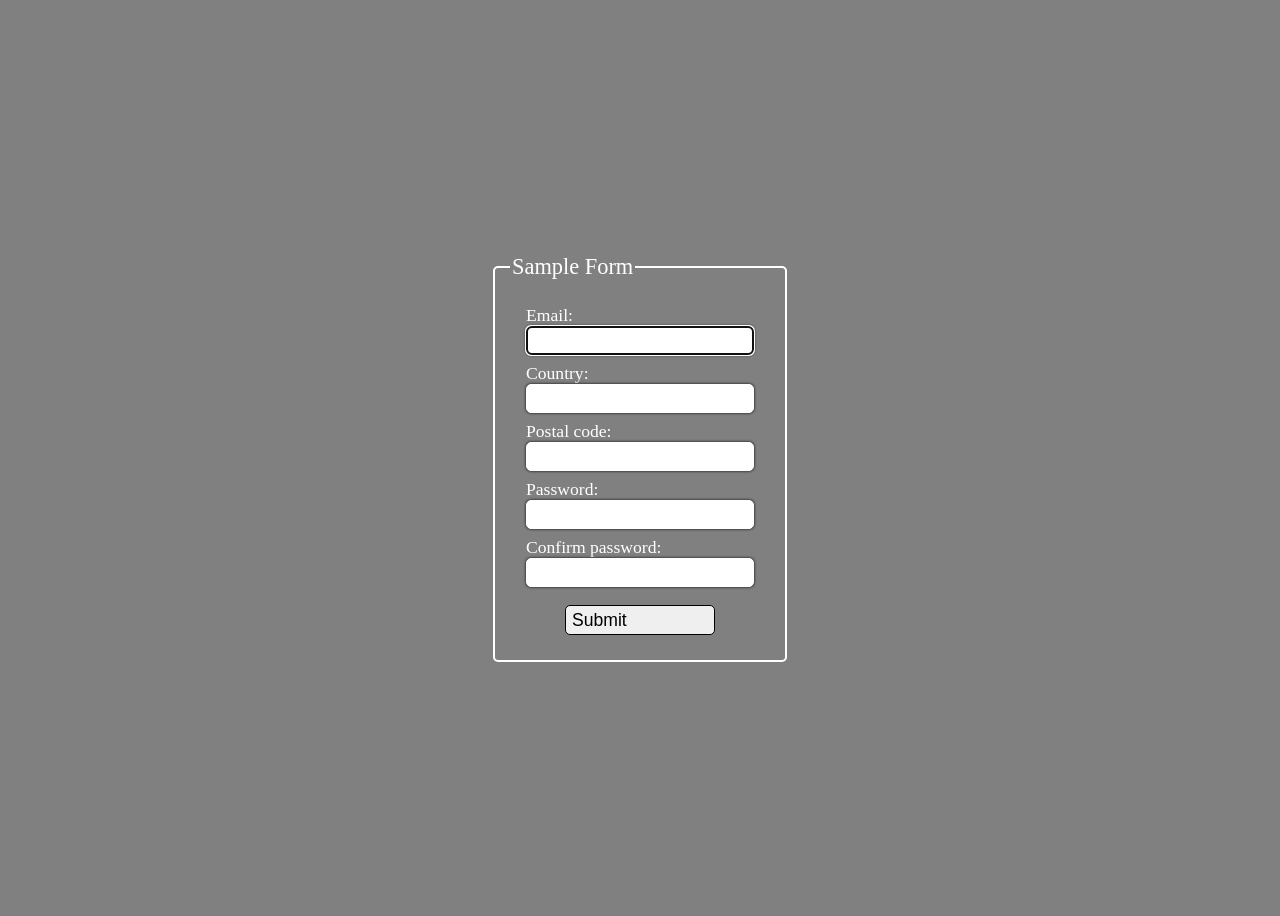
<file: custom-form-validation/index.html>
<!DOCTYPE html>
<html lang="en">
  <head>
    <meta charset="UTF-8" />
    <meta name="viewport" content="width=device-width, initial-scale=1.0" />
    <title>Sample Form</title>
    <link rel="stylesheet" href="styles.css" />
    <script src="index.js" defer></script>
  </head>
  <body>
    <div id="form-container">
      <fieldset>
        <legend>Sample Form</legend>
        <form novalidate>
          <div>
            <label for="email">Email:</label>
            <input type="email" id="email" name="email" autofocus />
          </div>
          <div>
            <label for="country">Country:</label>
            <input type="text" id="country" name="country" />
          </div>
          <div>
            <label for="postal-code">Postal code:</label>
            <input type="number" id="postal-code" name="postal-code" />
          </div>
          <div>
            <label for="password">Password:</label>
            <input type="password" id="password" name="password" />
          </div>
          <div>
            <label for="password">Confirm password:</label>
            <input
              type="password"
              id="confirm-password"
              name="confirm-password"
            />
          </div>
          <button type="submit">Submit</button>
        </form>
      </fieldset>
    </div>
  </body>
</html>
</file>
<file: custom-form-validation/styles.css>
body {
  background-color: gray;
  height: 100vh;
  display: flex;
  flex-direction: column;
  justify-content: center;
}

form {
  display: flex;
  flex-direction: column;
  align-items: center;
  gap: 8px;
  color: white;
  width: 260px;
}

form * {
  display: flex;
  flex-direction: column;
  font-size: 1.1rem;
}

form button {
  width: 150px;
  height: 30px;
  line-height: 26px;
  margin-top: 10px;
  border: 1px solid black;
  border-radius: 5px;
}

#form-container {
  display: flex;
  justify-content: center;
}

legend {
  color: white;
  font-size: 1.4rem;
}

fieldset {
  border: 2px solid white;
  border-radius: 5px;
  padding: 25px 15px;
}

input[type="number"]::-webkit-outer-spin-button,
input[type="number"]::-webkit-inner-spin-button {
  -webkit-appearance: none;
  margin: 0;
}

input[type="number"] {
  -moz-appearance: textfield;
}

input {
  border-radius: 5px;
  padding: 3px;
}

input:invalid {
  border: 1px solid red;
  background-color: #ffe2e2;
  box-shadow: 0 0 3px red;
}

input:valid {
  border: 1px solid white;
  box-shadow: 0 0 3px black;
}
</file>
